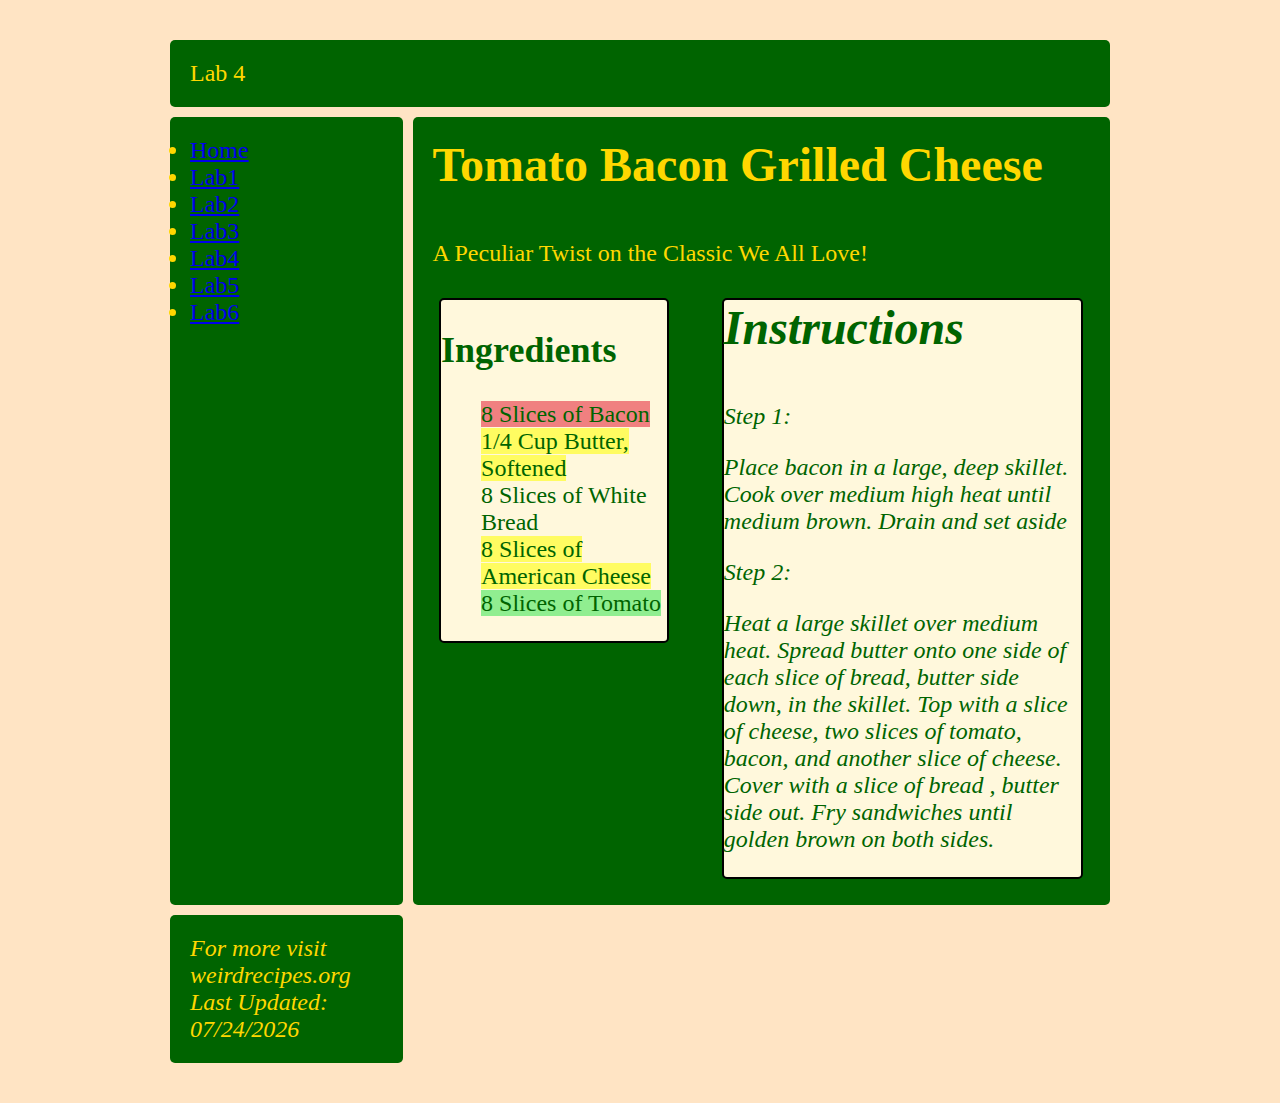
<file: lab4.html>
<!DOCTYPE html>
<html>
  
    <link href="style.css" rel="stylesheet" type="text/css" />

    <div class="wrapper">
  <header class="header">Lab 4</header>
  <aside class="sidebar"><li><a href=   "index.html">
  <section class = "hover">
  
  
  Home</a> </li>
      <li><a href= "lab1.html">Lab1</a> </li>
      <li><a href= "lab2.html">Lab2</a> </li>
      <li><a href= "lab3.html">Lab3</a> </li>
      <li><a href= "lab4.html">Lab4</a> </li>
      <li><a href= "lab5.html">Lab5</a> </li>
      <li><a href= "lab6.html">Lab6</a></aside>
  </section>    
  <article class="content">
    <h1>Tomato Bacon Grilled Cheese</h1>
    <p>A Peculiar Twist on the Classic We All Love!</p>
    <section class = "left">
      <p><h2>Ingredients</h2>

<ul style="list-style-type:none;"
  <li><m>8 Slices of Bacon<m></li>
  <li><d>1/4 Cup Butter, Softened<d></li>
  <li>8 Slices of White Bread</li>
  <li><d>8 Slices of American Cheese<d></li>
  <li><v>8 Slices of Tomato<v></li>
</ul>  </p>
      </section>
      <section class = "right">
      <h1><i>Instructions</h1>
      <p><i>Step 1:</i></p>
      <p><i>Place bacon in a large, deep skillet. Cook over medium high heat until medium brown. Drain and set aside</i>
      </p>
      <p><i>Step 2:</i></p>
      <p><i>Heat a large skillet over medium heat. Spread butter onto one side of each slice of bread, butter side down, in the skillet. Top with a slice of cheese, two slices of tomato, bacon, and another slice of cheese. Cover with a slice of bread , butter side out. Fry sandwiches until golden brown on both sides.</i>
    </p>
    </section>
  </article>
  <footer class="footer">For more visit weirdrecipes.org<br>

    <script> 
    var today = new Date();
    var dd = String(today.getDate()).padStart(2, '0');
    var mm = String(today.getMonth() + 1).padStart(2, '0'); 
    var yyyy = today.getFullYear();

    today = mm + '/' + dd + '/' + yyyy;
    document.write("Last Updated:"," ", today);
    </script>
  </footer>
</div>
</file>
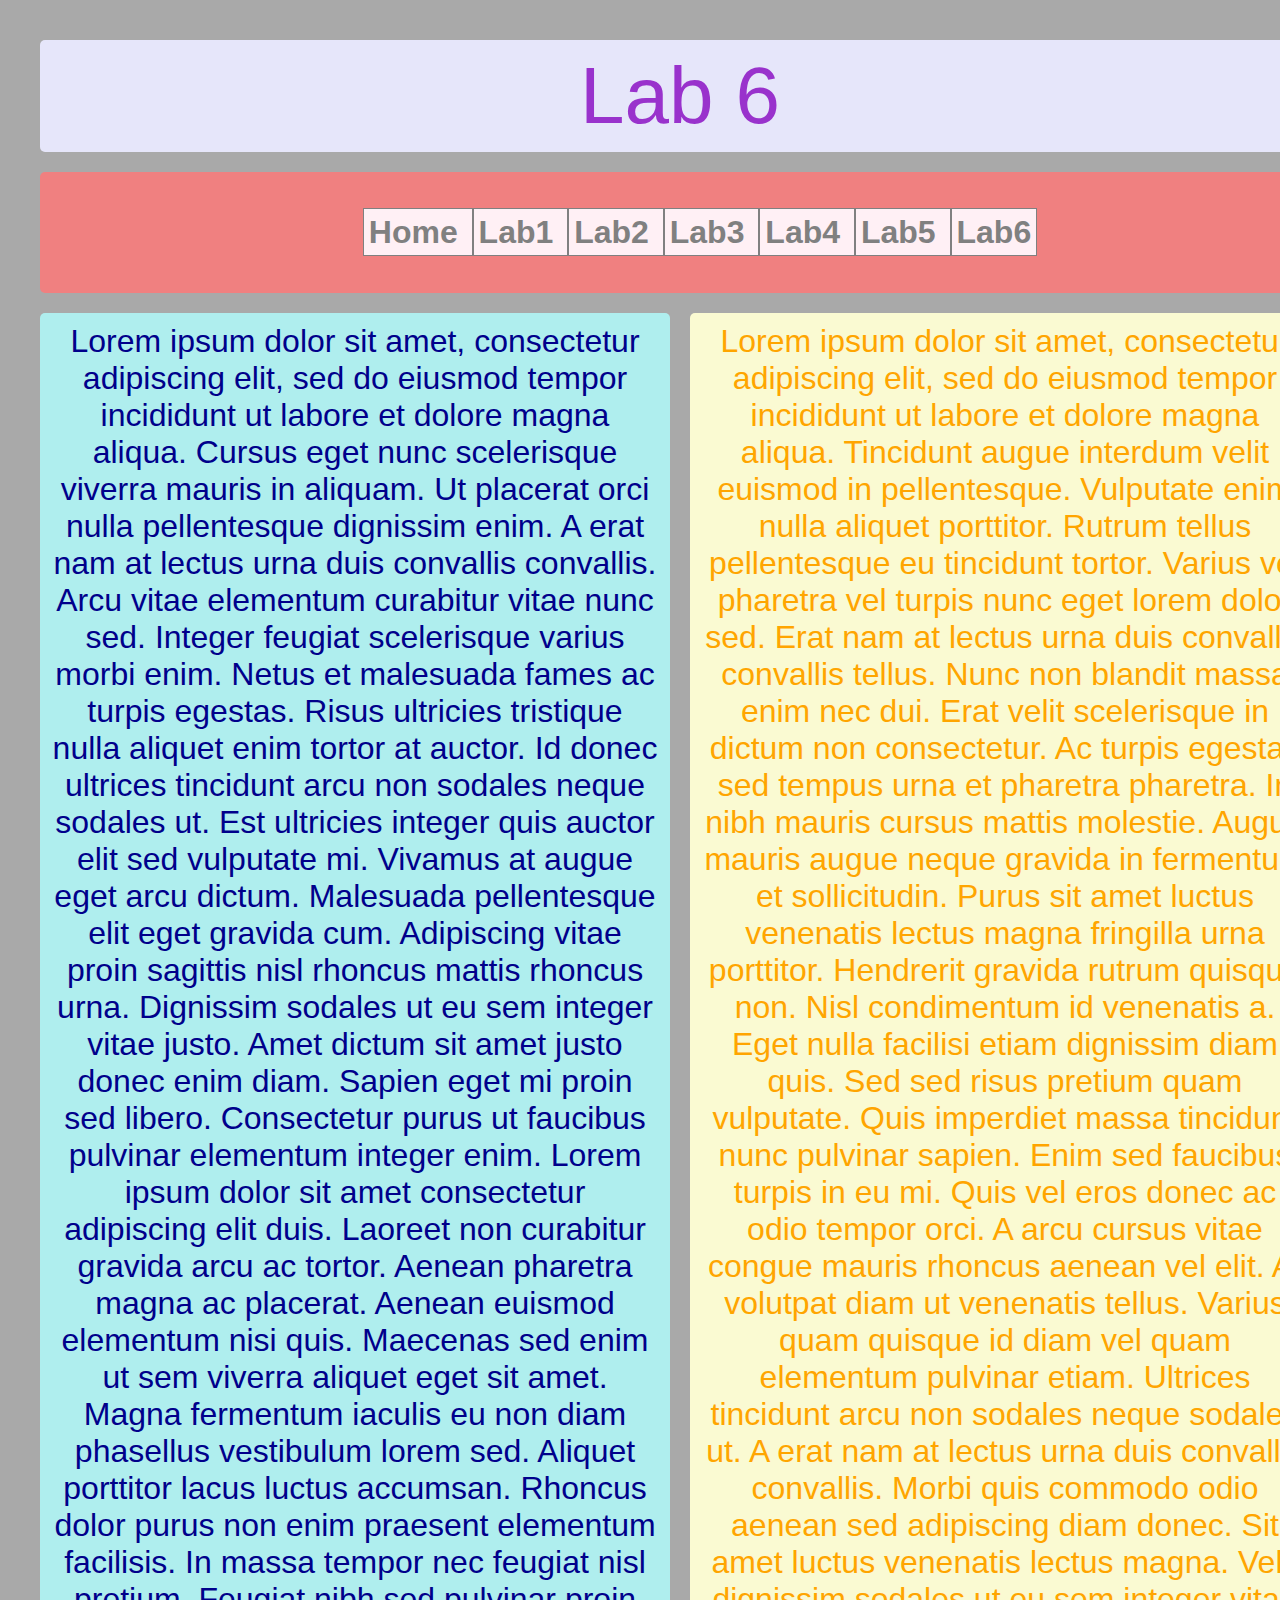
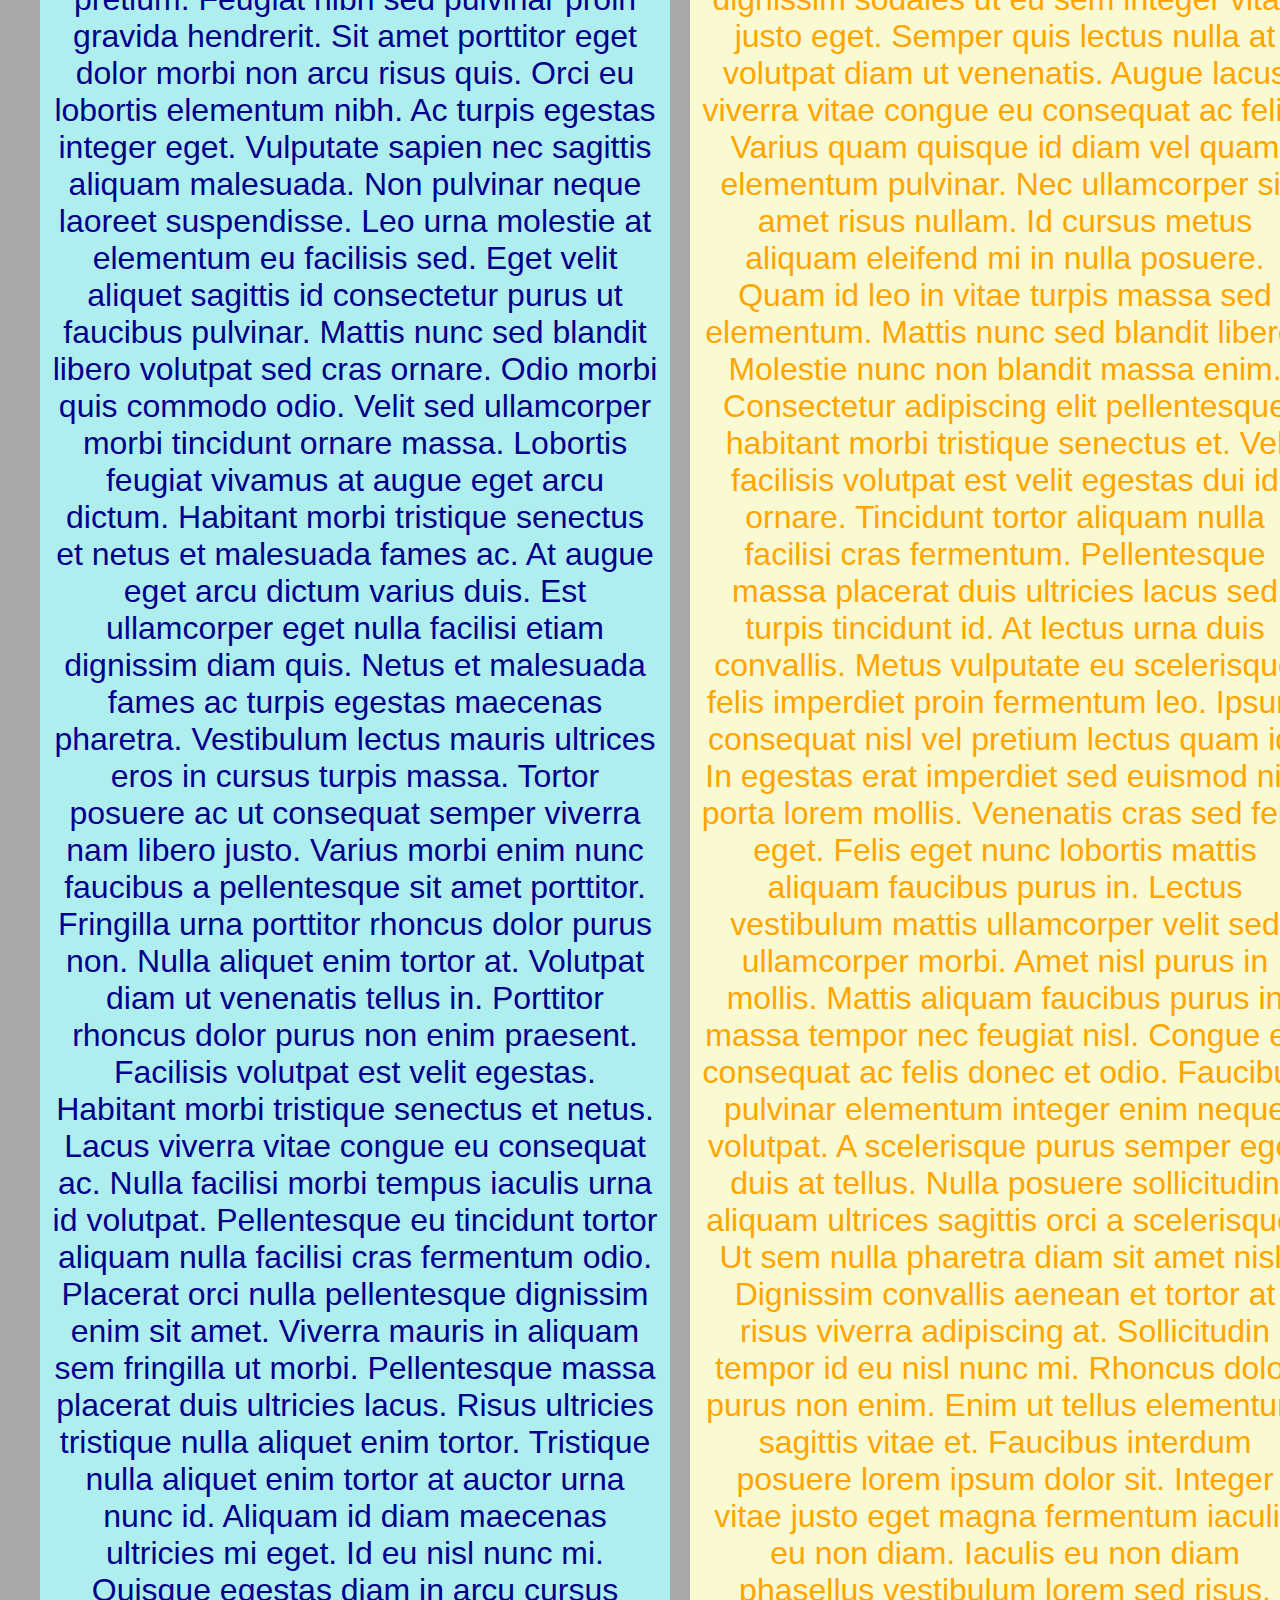
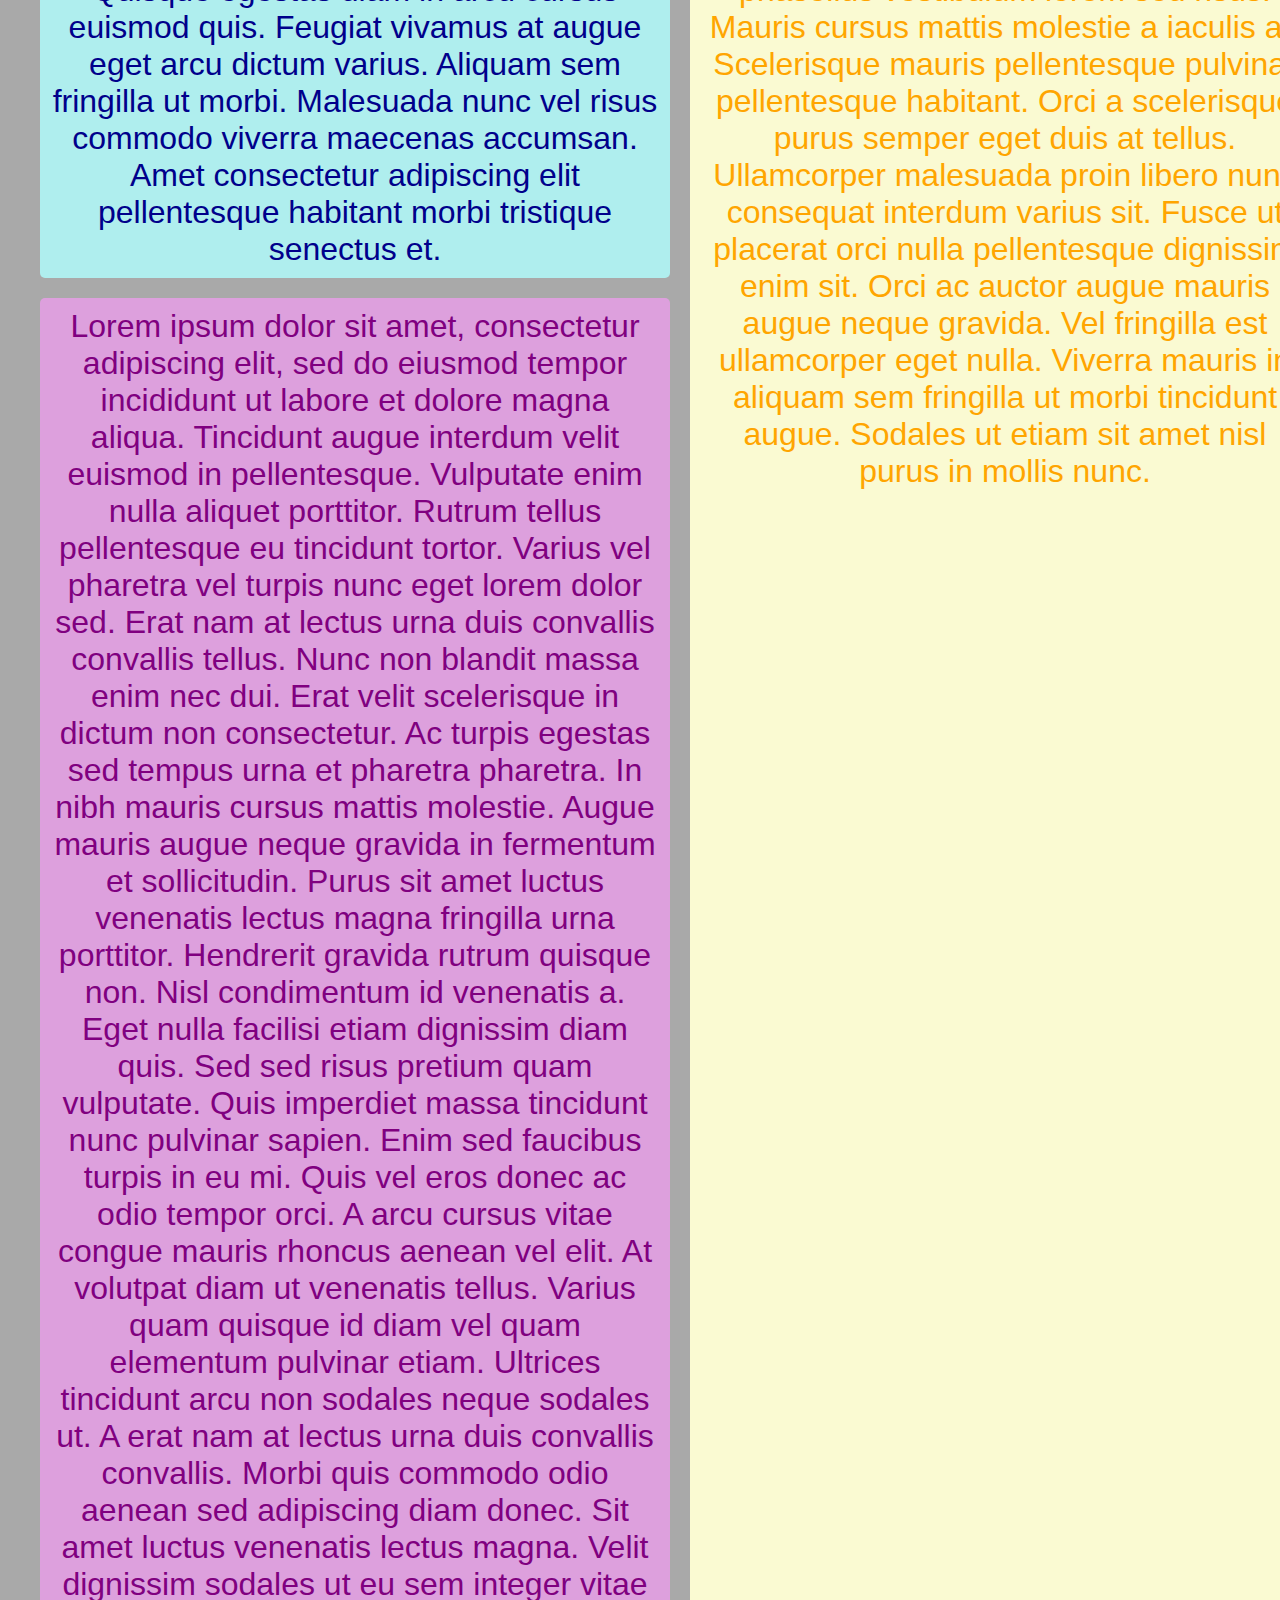
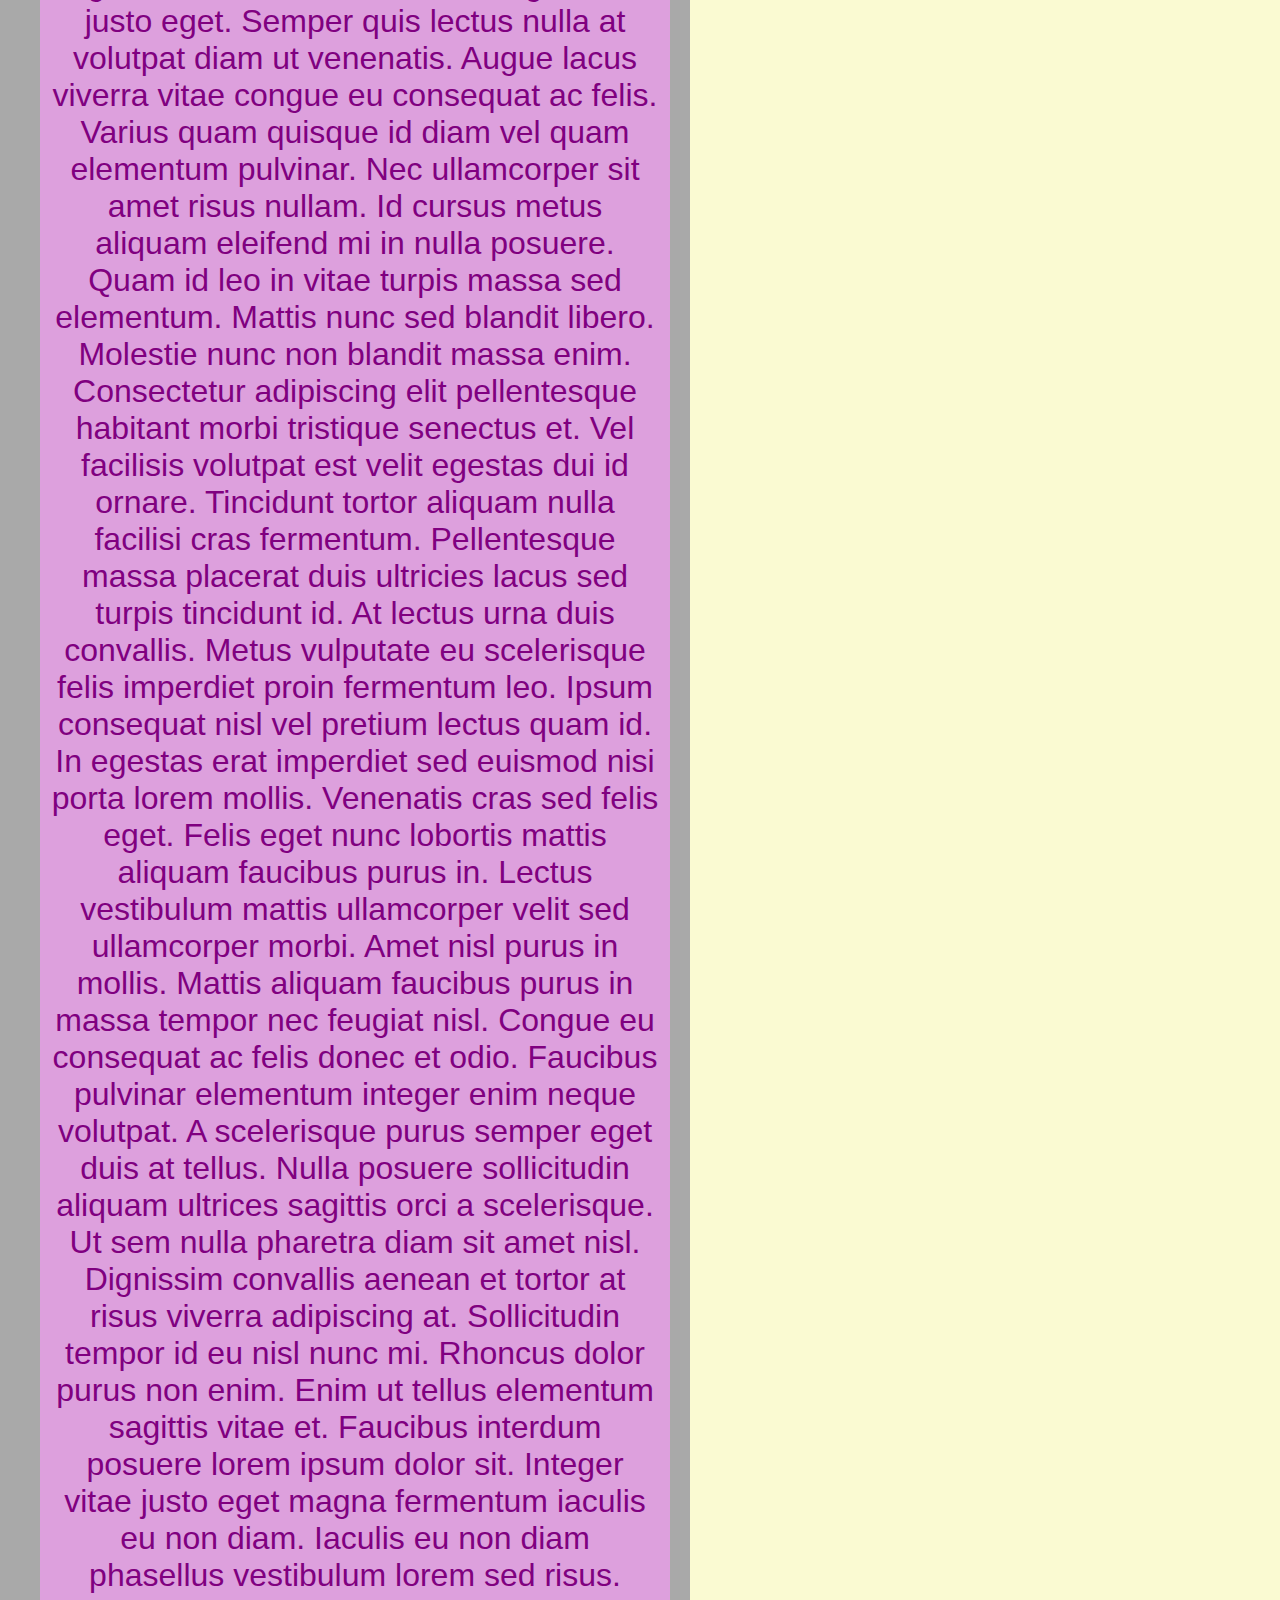
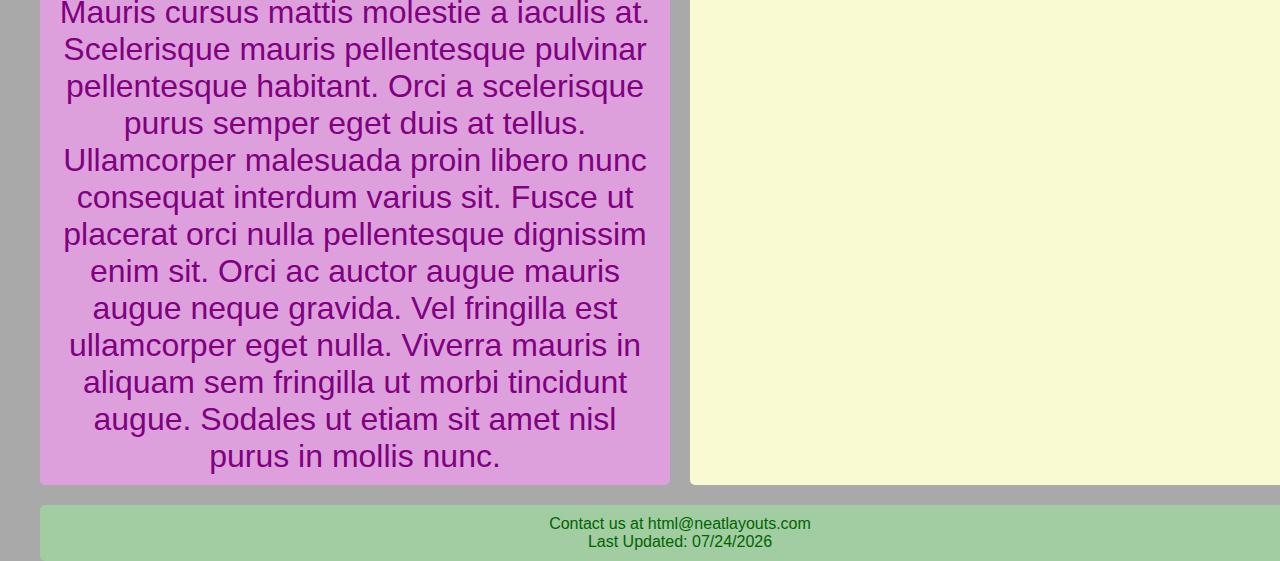
<file: lab6.html>
<!DOCTYPE html>
<html>
  
    <link href="lab6.css" rel="stylesheet" type="text/css" />

<div class="wrapper">
  <div class="box header">Lab 6</div>
  <div class="box aside">Lorem ipsum dolor sit amet, consectetur adipiscing elit, sed do eiusmod tempor incididunt ut labore et dolore magna aliqua. Tincidunt augue interdum velit euismod in pellentesque. Vulputate enim nulla aliquet porttitor. Rutrum tellus pellentesque eu tincidunt tortor. Varius vel pharetra vel turpis nunc eget lorem dolor sed. Erat nam at lectus urna duis convallis convallis tellus. Nunc non blandit massa enim nec dui. Erat velit scelerisque in dictum non consectetur. Ac turpis egestas sed tempus urna et pharetra pharetra. In nibh mauris cursus mattis molestie. Augue mauris augue neque gravida in fermentum et sollicitudin. Purus sit amet luctus venenatis lectus magna fringilla urna porttitor. Hendrerit gravida rutrum quisque non.

Nisl condimentum id venenatis a. Eget nulla facilisi etiam dignissim diam quis. Sed sed risus pretium quam vulputate. Quis imperdiet massa tincidunt nunc pulvinar sapien. Enim sed faucibus turpis in eu mi. Quis vel eros donec ac odio tempor orci. A arcu cursus vitae congue mauris rhoncus aenean vel elit. At volutpat diam ut venenatis tellus. Varius quam quisque id diam vel quam elementum pulvinar etiam. Ultrices tincidunt arcu non sodales neque sodales ut. A erat nam at lectus urna duis convallis convallis. Morbi quis commodo odio aenean sed adipiscing diam donec. Sit amet luctus venenatis lectus magna. Velit dignissim sodales ut eu sem integer vitae justo eget. Semper quis lectus nulla at volutpat diam ut venenatis. Augue lacus viverra vitae congue eu consequat ac felis.

Varius quam quisque id diam vel quam elementum pulvinar. Nec ullamcorper sit amet risus nullam. Id cursus metus aliquam eleifend mi in nulla posuere. Quam id leo in vitae turpis massa sed elementum. Mattis nunc sed blandit libero. Molestie nunc non blandit massa enim. Consectetur adipiscing elit pellentesque habitant morbi tristique senectus et. Vel facilisis volutpat est velit egestas dui id ornare. Tincidunt tortor aliquam nulla facilisi cras fermentum. Pellentesque massa placerat duis ultricies lacus sed turpis tincidunt id. At lectus urna duis convallis. Metus vulputate eu scelerisque felis imperdiet proin fermentum leo. Ipsum consequat nisl vel pretium lectus quam id.

In egestas erat imperdiet sed euismod nisi porta lorem mollis. Venenatis cras sed felis eget. Felis eget nunc lobortis mattis aliquam faucibus purus in. Lectus vestibulum mattis ullamcorper velit sed ullamcorper morbi. Amet nisl purus in mollis. Mattis aliquam faucibus purus in massa tempor nec feugiat nisl. Congue eu consequat ac felis donec et odio. Faucibus pulvinar elementum integer enim neque volutpat. A scelerisque purus semper eget duis at tellus. Nulla posuere sollicitudin aliquam ultrices sagittis orci a scelerisque.

Ut sem nulla pharetra diam sit amet nisl. Dignissim convallis aenean et tortor at risus viverra adipiscing at. Sollicitudin tempor id eu nisl nunc mi. Rhoncus dolor purus non enim. Enim ut tellus elementum sagittis vitae et. Faucibus interdum posuere lorem ipsum dolor sit. Integer vitae justo eget magna fermentum iaculis eu non diam. Iaculis eu non diam phasellus vestibulum lorem sed risus. Mauris cursus mattis molestie a iaculis at. Scelerisque mauris pellentesque pulvinar pellentesque habitant. Orci a scelerisque purus semper eget duis at tellus. Ullamcorper malesuada proin libero nunc consequat interdum varius sit. Fusce ut placerat orci nulla pellentesque dignissim enim sit. Orci ac auctor augue mauris augue neque gravida. Vel fringilla est ullamcorper eget nulla. Viverra mauris in aliquam sem fringilla ut morbi tincidunt augue. Sodales ut etiam sit amet nisl purus in mollis nunc.</div>
  <div class="box nav">
    <ul id="horizontal-list">
    <li><a href= "index.html">Home </a></li>
      <li><a href= "lab1.html">Lab1</a> </li>
      <li><a href= "lab2.html">Lab2</a> </li>
      <li><a href= "lab3.html">Lab3</a> </li>
      <li><a href= "lab4.html">Lab4</a> </li>
      <li><a href= "lab5.html">Lab5</a> </li>
      <li><a href= "lab6.html">Lab6</a>
    </div>
  <div class="box section">Lorem ipsum dolor sit amet, consectetur adipiscing elit, sed do eiusmod tempor incididunt ut labore et dolore magna aliqua. Cursus eget nunc scelerisque viverra mauris in aliquam. Ut placerat orci nulla pellentesque dignissim enim. A erat nam at lectus urna duis convallis convallis. Arcu vitae elementum curabitur vitae nunc sed. Integer feugiat scelerisque varius morbi enim. Netus et malesuada fames ac turpis egestas. Risus ultricies tristique nulla aliquet enim tortor at auctor. Id donec ultrices tincidunt arcu non sodales neque sodales ut. Est ultricies integer quis auctor elit sed vulputate mi. Vivamus at augue eget arcu dictum. Malesuada pellentesque elit eget gravida cum. Adipiscing vitae proin sagittis nisl rhoncus mattis rhoncus urna. Dignissim sodales ut eu sem integer vitae justo. Amet dictum sit amet justo donec enim diam. Sapien eget mi proin sed libero. Consectetur purus ut faucibus pulvinar elementum integer enim. Lorem ipsum dolor sit amet consectetur adipiscing elit duis. Laoreet non curabitur gravida arcu ac tortor.

Aenean pharetra magna ac placerat. Aenean euismod elementum nisi quis. Maecenas sed enim ut sem viverra aliquet eget sit amet. Magna fermentum iaculis eu non diam phasellus vestibulum lorem sed. Aliquet porttitor lacus luctus accumsan. Rhoncus dolor purus non enim praesent elementum facilisis. In massa tempor nec feugiat nisl pretium. Feugiat nibh sed pulvinar proin gravida hendrerit. Sit amet porttitor eget dolor morbi non arcu risus quis. Orci eu lobortis elementum nibh. Ac turpis egestas integer eget.

Vulputate sapien nec sagittis aliquam malesuada. Non pulvinar neque laoreet suspendisse. Leo urna molestie at elementum eu facilisis sed. Eget velit aliquet sagittis id consectetur purus ut faucibus pulvinar. Mattis nunc sed blandit libero volutpat sed cras ornare. Odio morbi quis commodo odio. Velit sed ullamcorper morbi tincidunt ornare massa. Lobortis feugiat vivamus at augue eget arcu dictum. Habitant morbi tristique senectus et netus et malesuada fames ac. At augue eget arcu dictum varius duis.

Est ullamcorper eget nulla facilisi etiam dignissim diam quis. Netus et malesuada fames ac turpis egestas maecenas pharetra. Vestibulum lectus mauris ultrices eros in cursus turpis massa. Tortor posuere ac ut consequat semper viverra nam libero justo. Varius morbi enim nunc faucibus a pellentesque sit amet porttitor. Fringilla urna porttitor rhoncus dolor purus non. Nulla aliquet enim tortor at. Volutpat diam ut venenatis tellus in. Porttitor rhoncus dolor purus non enim praesent. Facilisis volutpat est velit egestas. Habitant morbi tristique senectus et netus.

Lacus viverra vitae congue eu consequat ac. Nulla facilisi morbi tempus iaculis urna id volutpat. Pellentesque eu tincidunt tortor aliquam nulla facilisi cras fermentum odio. Placerat orci nulla pellentesque dignissim enim sit amet. Viverra mauris in aliquam sem fringilla ut morbi. Pellentesque massa placerat duis ultricies lacus. Risus ultricies tristique nulla aliquet enim tortor. Tristique nulla aliquet enim tortor at auctor urna nunc id. Aliquam id diam maecenas ultricies mi eget. Id eu nisl nunc mi. Quisque egestas diam in arcu cursus euismod quis. Feugiat vivamus at augue eget arcu dictum varius. Aliquam sem fringilla ut morbi. Malesuada nunc vel risus commodo viverra maecenas accumsan. Amet consectetur adipiscing elit pellentesque habitant morbi tristique senectus et.</div>
  <div class="box article">Lorem ipsum dolor sit amet, consectetur adipiscing elit, sed do eiusmod tempor incididunt ut labore et dolore magna aliqua. Tincidunt augue interdum velit euismod in pellentesque. Vulputate enim nulla aliquet porttitor. Rutrum tellus pellentesque eu tincidunt tortor. Varius vel pharetra vel turpis nunc eget lorem dolor sed. Erat nam at lectus urna duis convallis convallis tellus. Nunc non blandit massa enim nec dui. Erat velit scelerisque in dictum non consectetur. Ac turpis egestas sed tempus urna et pharetra pharetra. In nibh mauris cursus mattis molestie. Augue mauris augue neque gravida in fermentum et sollicitudin. Purus sit amet luctus venenatis lectus magna fringilla urna porttitor. Hendrerit gravida rutrum quisque non.

Nisl condimentum id venenatis a. Eget nulla facilisi etiam dignissim diam quis. Sed sed risus pretium quam vulputate. Quis imperdiet massa tincidunt nunc pulvinar sapien. Enim sed faucibus turpis in eu mi. Quis vel eros donec ac odio tempor orci. A arcu cursus vitae congue mauris rhoncus aenean vel elit. At volutpat diam ut venenatis tellus. Varius quam quisque id diam vel quam elementum pulvinar etiam. Ultrices tincidunt arcu non sodales neque sodales ut. A erat nam at lectus urna duis convallis convallis. Morbi quis commodo odio aenean sed adipiscing diam donec. Sit amet luctus venenatis lectus magna. Velit dignissim sodales ut eu sem integer vitae justo eget. Semper quis lectus nulla at volutpat diam ut venenatis. Augue lacus viverra vitae congue eu consequat ac felis.

Varius quam quisque id diam vel quam elementum pulvinar. Nec ullamcorper sit amet risus nullam. Id cursus metus aliquam eleifend mi in nulla posuere. Quam id leo in vitae turpis massa sed elementum. Mattis nunc sed blandit libero. Molestie nunc non blandit massa enim. Consectetur adipiscing elit pellentesque habitant morbi tristique senectus et. Vel facilisis volutpat est velit egestas dui id ornare. Tincidunt tortor aliquam nulla facilisi cras fermentum. Pellentesque massa placerat duis ultricies lacus sed turpis tincidunt id. At lectus urna duis convallis. Metus vulputate eu scelerisque felis imperdiet proin fermentum leo. Ipsum consequat nisl vel pretium lectus quam id.

In egestas erat imperdiet sed euismod nisi porta lorem mollis. Venenatis cras sed felis eget. Felis eget nunc lobortis mattis aliquam faucibus purus in. Lectus vestibulum mattis ullamcorper velit sed ullamcorper morbi. Amet nisl purus in mollis. Mattis aliquam faucibus purus in massa tempor nec feugiat nisl. Congue eu consequat ac felis donec et odio. Faucibus pulvinar elementum integer enim neque volutpat. A scelerisque purus semper eget duis at tellus. Nulla posuere sollicitudin aliquam ultrices sagittis orci a scelerisque.

Ut sem nulla pharetra diam sit amet nisl. Dignissim convallis aenean et tortor at risus viverra adipiscing at. Sollicitudin tempor id eu nisl nunc mi. Rhoncus dolor purus non enim. Enim ut tellus elementum sagittis vitae et. Faucibus interdum posuere lorem ipsum dolor sit. Integer vitae justo eget magna fermentum iaculis eu non diam. Iaculis eu non diam phasellus vestibulum lorem sed risus. Mauris cursus mattis molestie a iaculis at. Scelerisque mauris pellentesque pulvinar pellentesque habitant. Orci a scelerisque purus semper eget duis at tellus. Ullamcorper malesuada proin libero nunc consequat interdum varius sit. Fusce ut placerat orci nulla pellentesque dignissim enim sit. Orci ac auctor augue mauris augue neque gravida. Vel fringilla est ullamcorper eget nulla. Viverra mauris in aliquam sem fringilla ut morbi tincidunt augue. Sodales ut etiam sit amet nisl purus in mollis nunc.</div>
  <div class="box footer">
    Contact us at html@neatlayouts.com<br>

    <script> 
    var today = new Date();
    var dd = String(today.getDate()).padStart(2, '0');
    var mm = String(today.getMonth() + 1).padStart(2, '0'); 
    var yyyy = today.getFullYear();

    today = mm + '/' + dd + '/' + yyyy;
    document.write("Last Updated:"," ", today);
    </script>
</div>
</file>
<file: style.css>
*, *:before, *:after {
  box-sizing: border-box;
}

body {
  margin: 40px;
  font-family: 'Open Sans', 'sans-serif';
  background-color:bisque;
  color: gold;
}

i{
  font-size: 1;
  ital: ;

}

h1, p {
  margin: 0 0 1em 0;
}

/* no grid support? */
.sidebar {
  float: left;
  width: 19.1489%;
}

.content {
  float: right;
  width: 79.7872%;
}

/* make a grid */
.wrapper {
  max-width: 940px;
  margin: 0 auto;
  display: grid;
  grid-template-columns: 1fr 3fr;
  grid-gap: 10px;
}

.wrapper > * {
  background-color: darkgreen;
  color: gold;
  border-radius: 5px;
  padding: 20px;
  font-size: 150%;
  /* needed for the floated layout*/
  margin-bottom: 10px;
}

.header, .footer {
  grid-column: 1 / -1;
  /* needed for the floated layout */
  clear: both;
}

.left{
  float: left;
  width: 35%;
  background-color:cornsilk;
  color:darkgreen;
  border: 2px solid black;
  margin: 1%;
  height: auto;
  border-radius: 5px;
  font-size: 2;
}

.right{
  float: right;
  width: 55%;
  background-color:cornsilk;
  color: darkgreen;
  border: 2px solid black;
  margin: 1%;
  height: auto;
  border-radius: 5px;
  font-size: 2;
}
a:hover { 
  background-color: yellow;
}

m{
  background-color: lightcoral
}
v{
  background-color: lightgreen
}
d{
  background-color: rgba(255, 255, 0, 0.555)
}

@supports (display: grid) {
  .wrapper > * {
    width: auto;
    margin: 0;
  }
}
</file>
<file: lab6.css>
body {
  margin: 40px;
  background-color: darkgray
}

.aside {
    grid-area: aside;
  }

  .nav {
    grid-area: nav;
  }

  .section {
    grid-area: section;
  }

  .article {
    grid-area: article;
  }

  .header {
    grid-area: header;
  }

  .footer {
    grid-area: footer;
  }

  .wrapper {
    background-color: darkgray;
    color: #444;
  }

  .wrapper {
    display: grid;
    grid-gap: 1em;
    grid-template-areas:
     "header"
     "nav"
     "aside"
     "section"
     "article"
     "footer"
  }

  @media only screen and (min-width: 500px)  {
  .wrapper {

    grid-template-columns: 20% auto;
    grid-template-areas:
    "header  header  header"
    "nav nav nav"
    "section  section aside"
    "article article aside"
    "footer footer  footer";
  }
  }

  @media only screen and (min-width: 600px)   {
    .wrapper {
      grid-gap: 20px;
      grid-template-columns: 120px auto 120px;
      grid-template-areas:
      "header  header header header"
      "nav nav nav nav"
      "section  section aside aside"
      "article article aside aside"
      "footer footer footer footer";
      
      width: 100vw;
      height: 100vh;
    }
  }

.box {
  background-color:darkgray;
  color:black;
  border-radius: 5px;
  padding: 10px;
  font-size: 150%; 
}

.header{
  background-color: lavender;
  color: darkorchid;
  text-align: center;
  font: 5em sans-serif;
  
}

.footer {
  background-color: rgba(152, 251, 152, 0.432);
  color: darkgreen;
  text-align: center;
  font: 1em sans-serif;
}

.nav {
  background-color: lightcoral;
  color: pink;
  text-align: center;
  font: 2em sans-serif;
}

.aside {
  background-color: lightgoldenrodyellow;
  color: orange;
  text-align: center;
  font: 2em sans-serif;
}

.section {
  background-color:paleturquoise;
  color: darkblue;
  text-align: center;
  font: 2em sans-serif;
}

.article {
  background-color:plum;
  color: purple;
  text-align: center;
  font: 2em sans-serif;
}

ul#horizontal-list li {
		display: inline;
    text-decoration: none;
    padding: 5px;
    border: 1px solid gray;  
    background-color: lavenderblush; 
	}


  a {
    color:gray;
    text-decoration:none; 
    font-weight:bold}
    a:hover {color:plum;}
</file>
